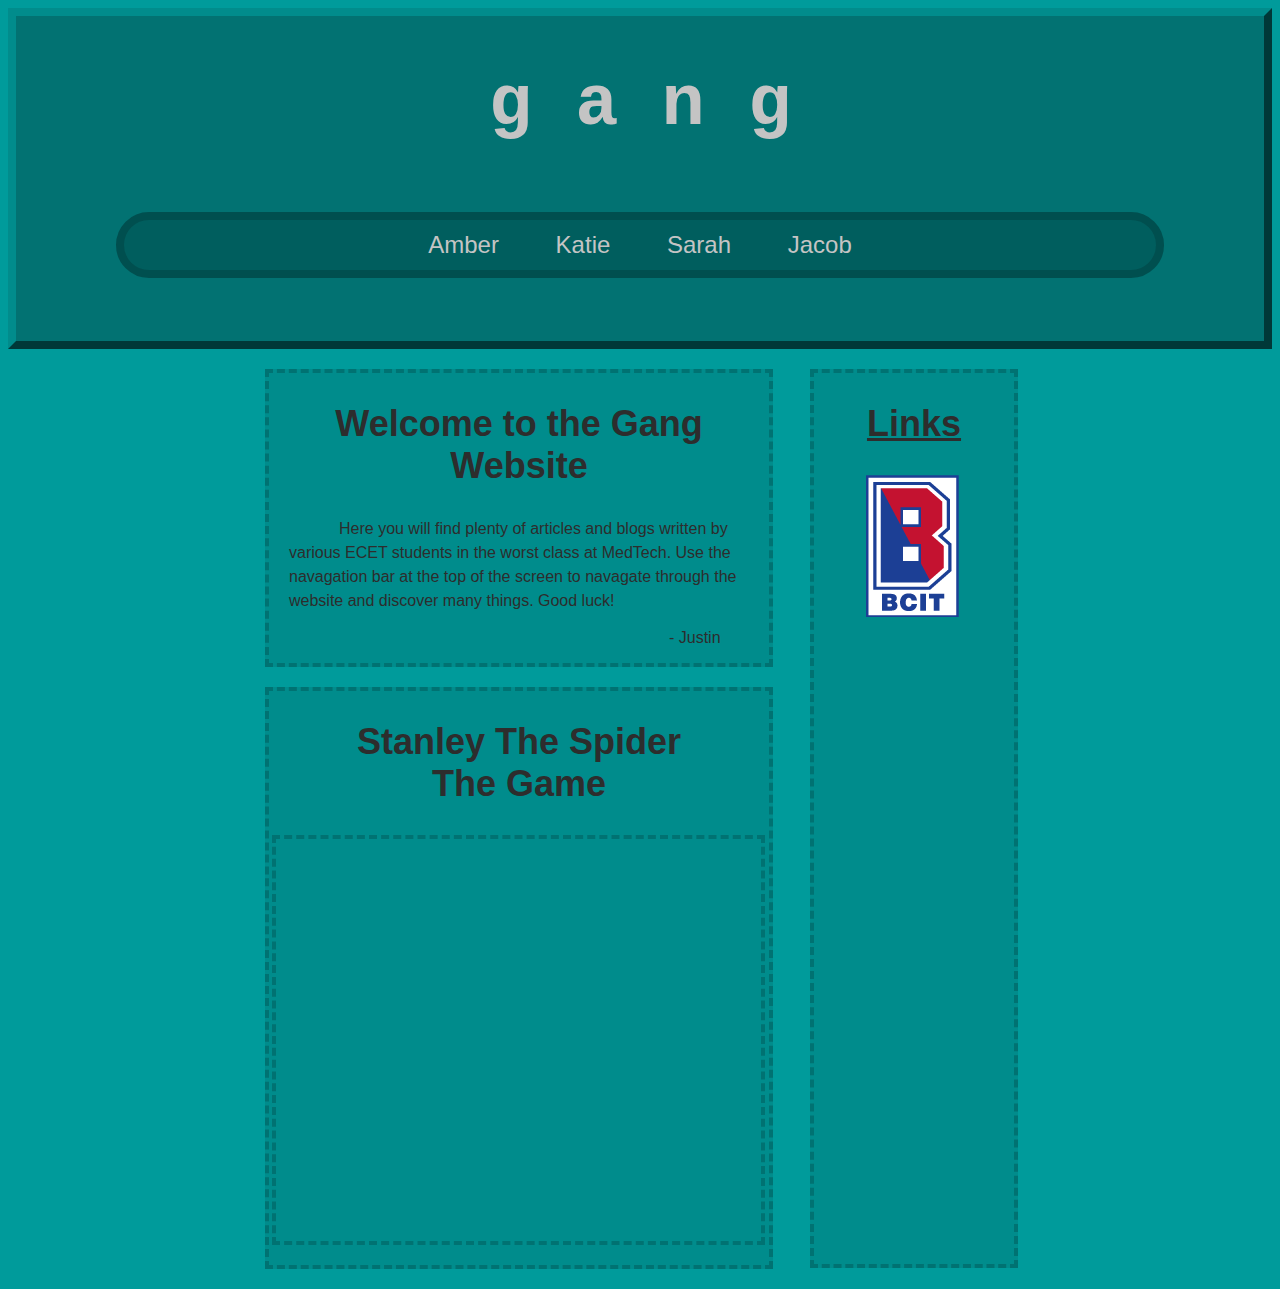
<file: index.html>
<!DOCTYPE html>
<html>
<head>
<meta charset="utf-8">
<link rel="stylesheet" type="text/css" href="style.css">
</head>
<body>

<section class="header">
<a href="index.html"><h1>g a n g</h1></a>
<br>
<section class="subheader">
<a href="amber.html">Amber</a> 
<a href="katie.html">Katie</a> 
<a href="sarah.html">Sarah</a>
<a href="greg.html">Jacob</a>
</section>
</section>


<!-- content container -->

<section class="page">


<section class="bodysection" id="contentmoveleft">
<p class="p1header">
<h2 >Welcome to the Gang <br> Website</h2>
</p>
<section class="welcome">
<p class="p1">
Here you will find plenty of articles and blogs written by various ECET students in the worst class at MedTech. Use the navagation bar at the top of the screen to navagate through the website and discover many things. Good luck!
<br><section class="signature">- Justin</section>
</p>
</section>
</section>


<section class="bodysection" id="contentmoveleft">
<p class="p1header">
<h2>Stanley The Spider <br> The Game</h2>
</p>
<section>
<p>
<iframe class="game" src="https://scratch.mit.edu/projects/225161452/embed" allowtransparency="true" width="485" height="402" scrolling="no" allowfullscreen></iframe>
</p>
</section>
</section>


<section class="sidebar">
<p class="p1header">
<h2 style="text-decoration:underline;">Links</h2>
</p>
<p class="p1">
<a href="http://www.bcit.cc"><img id="sideimg" style="position:relative;left:32px" src="bcit-logo.png"></img></a>
</p>
</section>
</section>


</section>



</body>
</html>
</file>
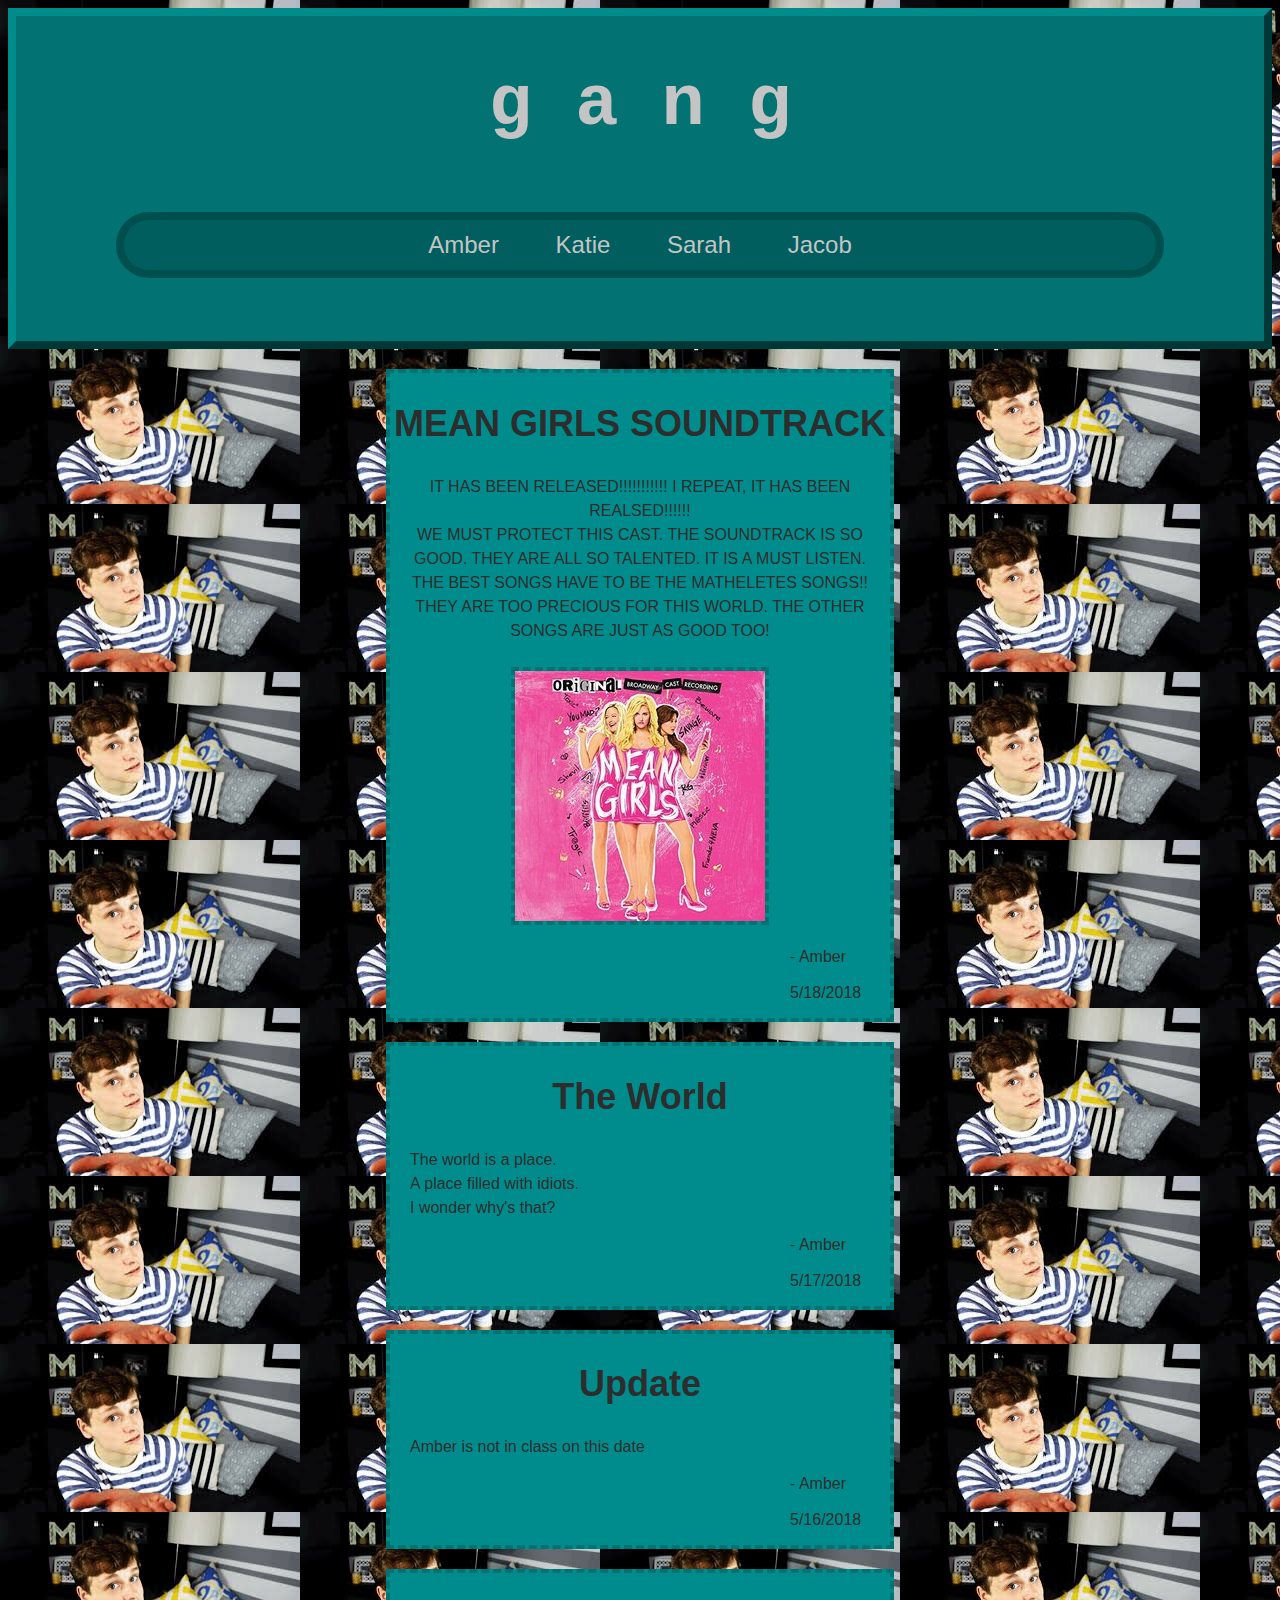
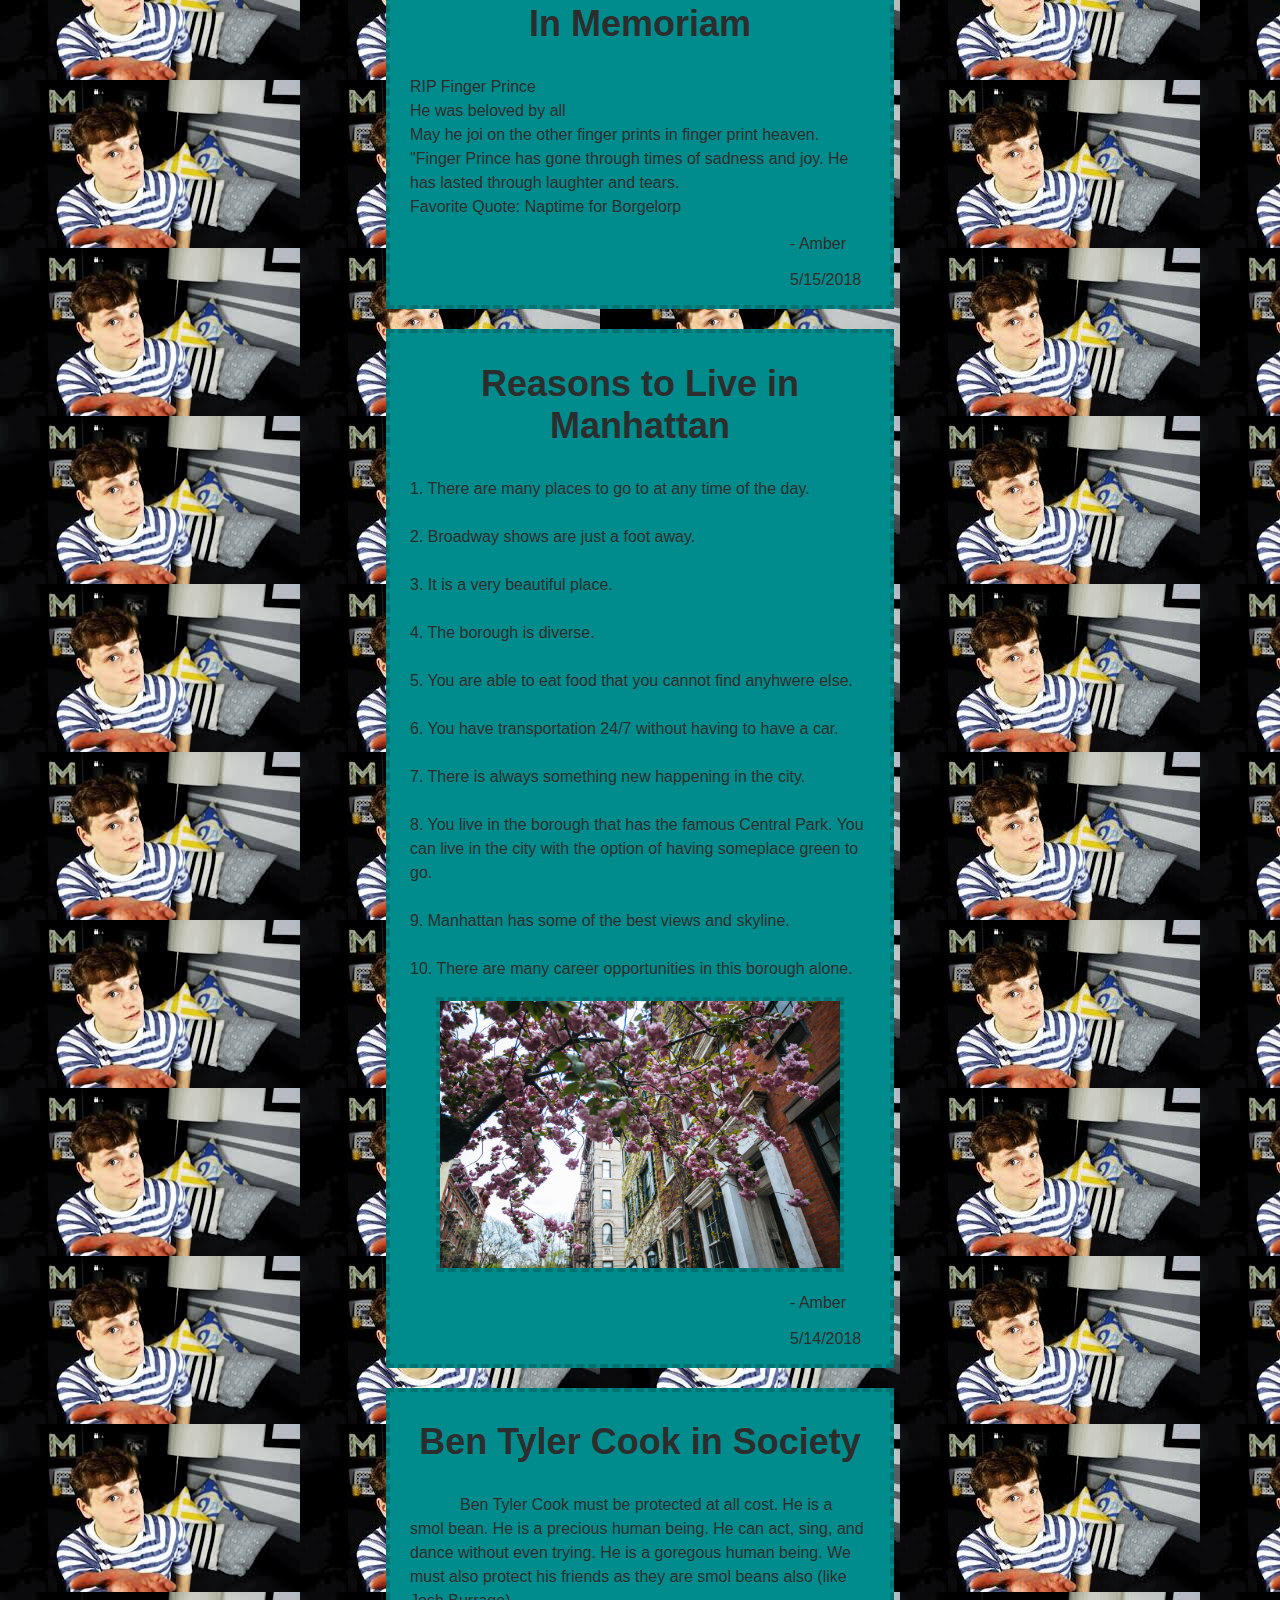
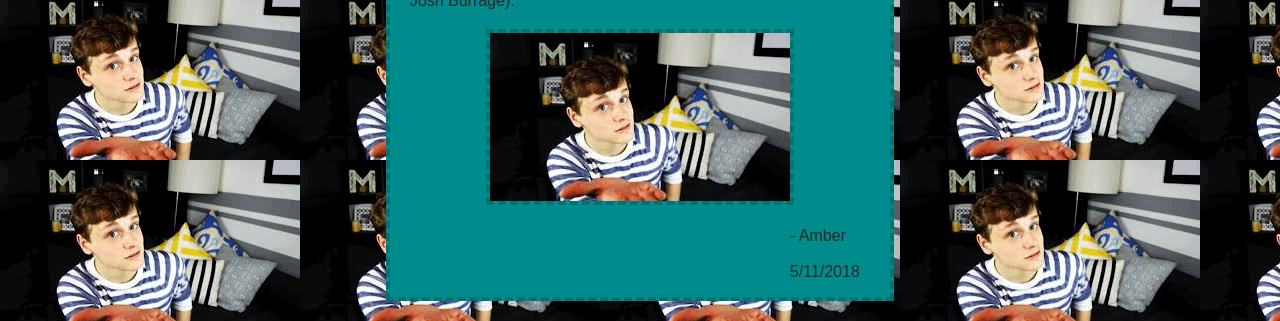
<file: amber.html>
<!DOCTYPE html>
<html>
<head>
<meta charset="utf-8">
<link rel="stylesheet" type="text/css" href="style.css">
</head>
<body id="amber">

<section class="header">
<a href="index.html"><h1>g a n g</h1></a>
<br>
<section class="subheader">
<a href="amber.html">Amber</a> 
<a href="katie.html">Katie</a> 
<a href="sarah.html">Sarah</a>
<a href="greg.html">Jacob</a>
</section>
</section>


<section class="bodysection">
<p class="p1header">
<h2>
MEAN GIRLS SOUNDTRACK
</h2>
</p>
<p class="p1" id="centered">
IT HAS BEEN RELEASED!!!!!!!!!!! I REPEAT, IT HAS BEEN REALSED!!!!!! <br>
WE MUST PROTECT THIS CAST. THE SOUNDTRACK IS SO GOOD. THEY ARE ALL SO TALENTED. IT IS A MUST LISTEN. 
THE BEST SONGS HAVE TO BE THE MATHELETES SONGS!! THEY ARE TOO PRECIOUS FOR THIS WORLD.
THE OTHER SONGS ARE JUST AS GOOD TOO!<br></br>
<a href="https://youtu.be/7aISN4eWvnw"><img src="DOTHISTHING.jpg" class="img"></img></a>
<br><section class="signature">- Amber</section>
<br><section class="date">5/18/2018</section>
</p>
</section>


<section class="bodysection">
<p class="p1header">
<h2>
The World
</h2>
</p>
<p class="p1">
The world is a place.
<br>
A place filled with idiots.
<br>
I wonder why's that?



<br><section class="signature">- Amber</section>
<br><section class="date">5/17/2018</section>
</p>
</section>

<section class="bodysection">
<p class="p1header">
<h2>Update</h2>
</p>
<p class="p1">
Amber is not in class on this date
<br><section class="signature">- Amber</section>
<br><section class="date">5/16/2018</section>
</p>
</section>

<section class="bodysection">
<p class="p1header">
<h2>In Memoriam</h2>
</p>
<p class="p1">
RIP Finger Prince<br>
He was beloved by all<br>
May he joi on the other finger prints in finger print heaven. <br>
"Finger Prince has gone through times of sadness and joy. He has lasted through laughter and tears.<br>
Favorite Quote: Naptime for Borgelorp
<br><section class="signature">- Amber</section>
<br><section class="date">5/15/2018</section>
</p>
</section>

<section class="bodysection">
<p class="p1header">
<h2>Reasons to Live in Manhattan</h2>
</p>
<p class="p1">
1. There are many places to go to at any time of the day.
<br></br>
2. Broadway shows are just a foot away.
<br></br>
3. It is a very beautiful place.
<br></br>
4. The borough is diverse.
<br></br>
5. You are able to eat food that you cannot find anyhwere else.
<br></br>
6. You have transportation 24/7 without having to have a car.
<br></br>
7. There is always something new happening in the city.
<br></br>
8. You live in the borough that has the famous Central Park. You can live in the city with the option of having someplace green to go.
<br></br>
9. Manhattan has some of the best views and skyline.
<br></br>
10. There are many career opportunities in this borough alone.
<center><img width="400px" class="img" src="manhattan.jpg"></img></center>
<br><section class="signature">- Amber</section>
<br><section class="date">5/14/2018</section>
</p>
</section>

<section class="bodysection">
<p class="p1header">
<h2>Ben Tyler Cook in Society</h2>
</p>
<p style="text-indent: 50px;" class="p1">
Ben Tyler Cook must be protected at all cost. 
He is a smol bean. He is a precious human being. 
He can act, sing, and dance without even trying. 
He is a goregous human being.
We must also protect his friends as they are smol beans also (like Josh Burrage).
<center><img class="img" src="bean.jpg"></img></center>
<br><section class="signature">- Amber</section>
<br><section class="date">5/11/2018</section>
</p>
</section>


</body>
</html>
</file>
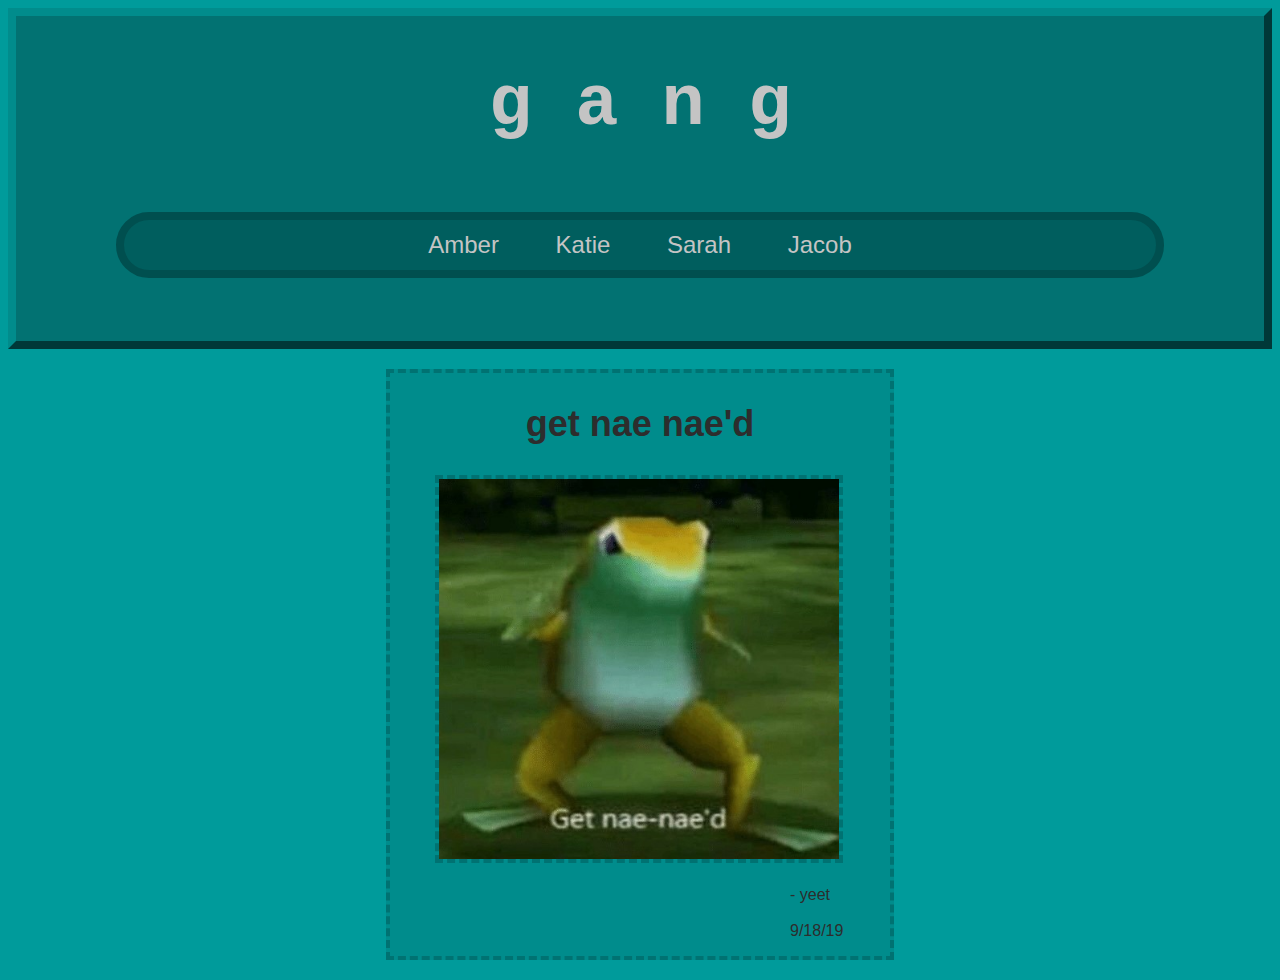
<file: greg.html>
<!DOCTYPE html>
<html>
<head>
<meta charset="utf-8">
<link rel="stylesheet" type="text/css" href="style.css">
</head>
<body>

<section class="header">
<a href="index.html"><h1>g a n g</h1></a>
<br>
<section class="subheader">
<a href="amber.html">Amber</a> 
<a href="katie.html">Katie</a> 
<a href="sarah.html">Sarah</a>
<a href="greg.html">Jacob</a>
</section>
</section>

<section class="bodysection">
<p class="p1header"><h2>get nae nae'd</h2></p>
<p class="p1" style="text-indent:25px;"><img src="nae.jpg" class="img" id="mlmr" width="400px">
<section class="signature">- yeet</section>
<br><section class="date">9/18/19</section>
</p>
</section>

</body>
</html>
</file>
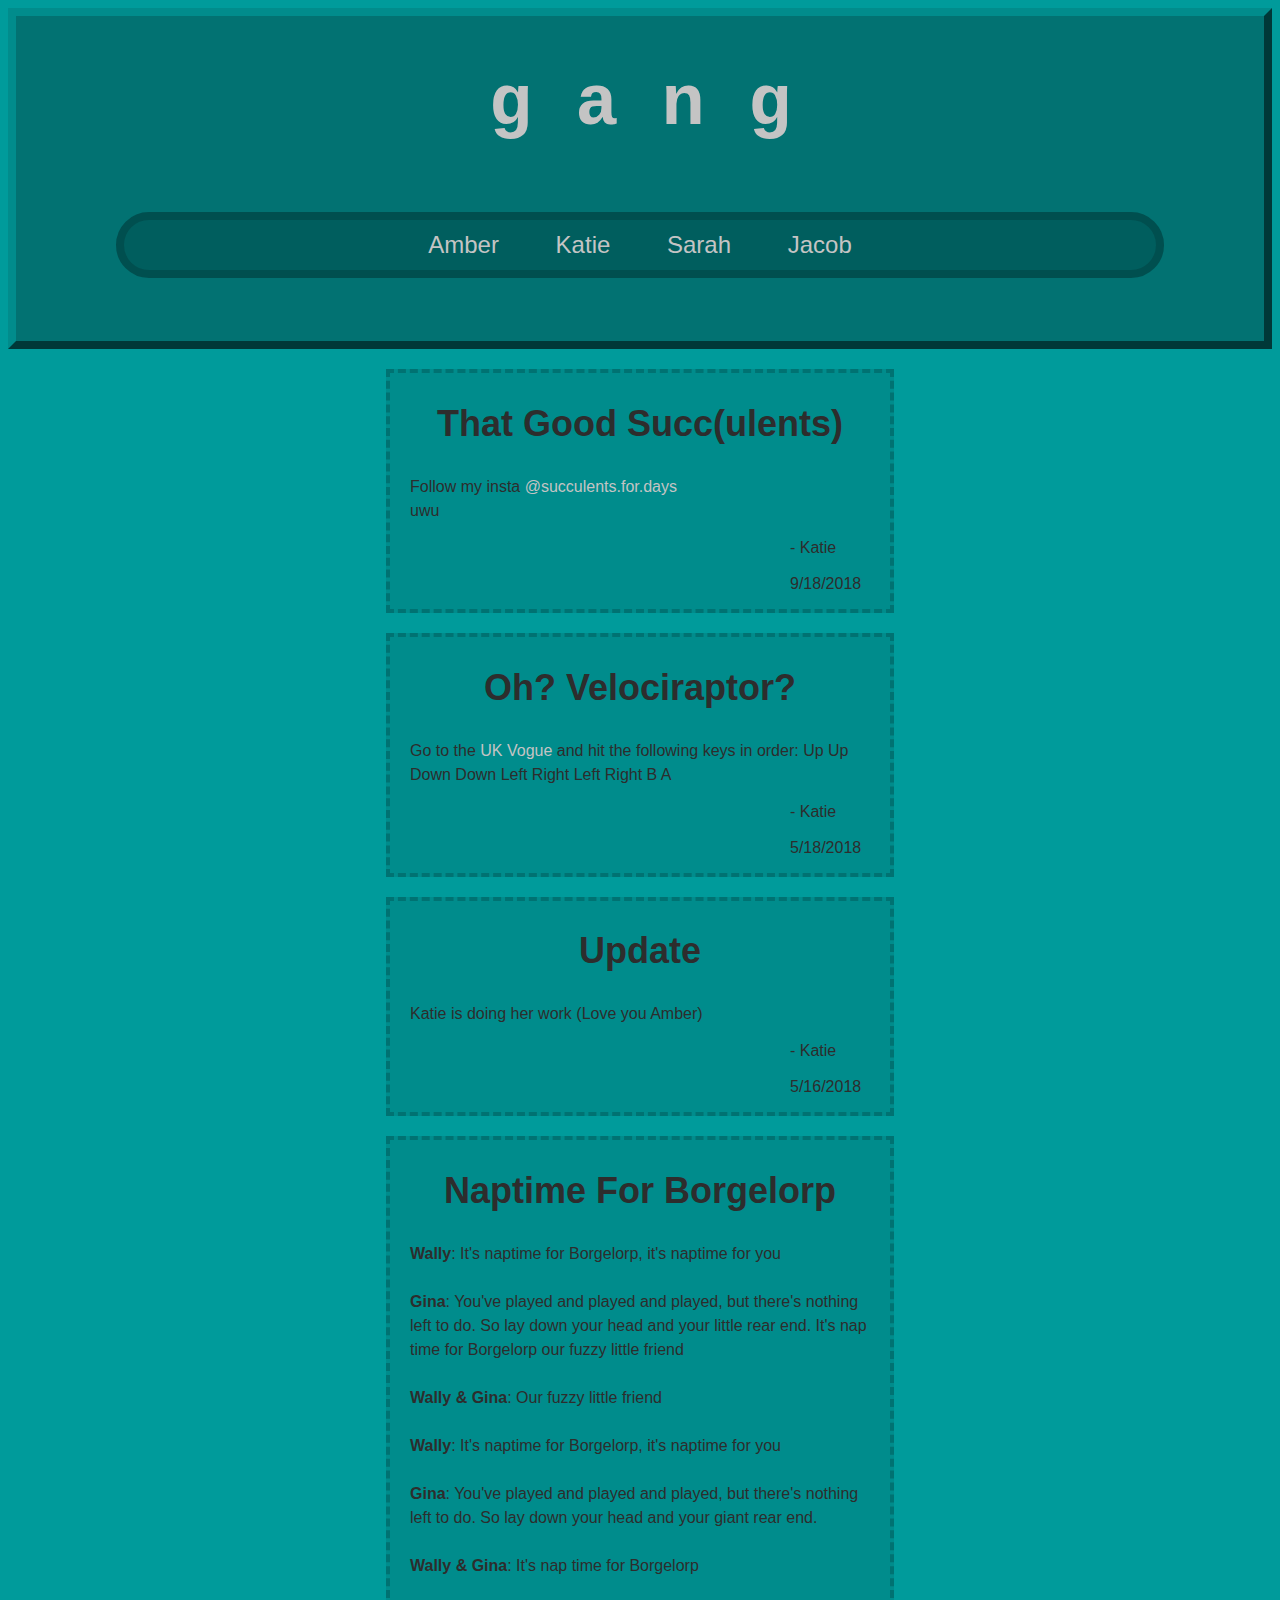
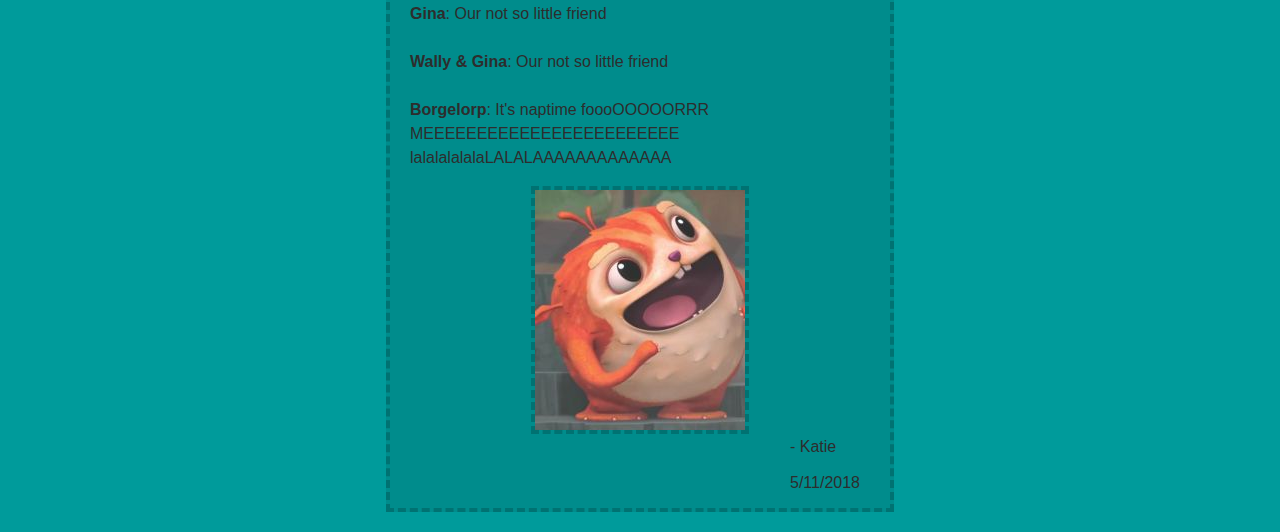
<file: katie.html>
<!DOCTYPE html>
<html>
<head>
<meta charset="utf-8">
<link rel="stylesheet" type="text/css" href="style.css">
</head>
<body>

<section class="header">
<a href="index.html"><h1>g a n g</h1></a>
<br>
<section class="subheader">
<a href="amber.html">Amber</a> 
<a href="katie.html">Katie</a> 
<a href="sarah.html">Sarah</a>
<a href="greg.html">Jacob</a>
</section>
</section>

<section class="bodysection">
<p class="p1header">
<h2>
That Good Succ(ulents)
</h2>
</p>
<p class="p1">
Follow my insta <a class="animation" href="https://www.instagram.com/succulents.for.days">@succulents.for.days</a> <br> uwu
<br><section class="signature">- Katie</section>
<br><section class="date">9/18/2018</section>
</p>
</section>

<section class="bodysection">
<p class="p1header">
<h2>
Oh? Velociraptor?
</h2>
</p>
<p class="p1">
Go to the <a href="http://www.vogue.co.uk/" >UK Vogue</a> and hit the following keys in order:
Up Up
Down Down
Left Right
Left Right
B A 

<br><section class="signature">- Katie</section>
<br><section class="date">5/18/2018</section>
</p>
</section>

<section class="bodysection">
<p class="p1header">
<h2>Update</h2>
</p>
<p class="p1">
Katie is doing her work (Love you Amber)
<br><section class="signature">- Katie</section>
<br><section class="date">5/16/2018</section>
</p>
</section>

<section class="bodysection">
<p class="p1header">
<h2 class="animation"><b>Naptime For Borgelorp</b></h2>
</p>
<p class="p1">
<b>Wally</b>: It's naptime for Borgelorp, it's naptime for you 
<br></br>
<b>Gina</b>: You've played and played and played, but there's nothing left to do. So lay down your head and your little rear end. It's nap time for Borgelorp our fuzzy little friend
<br></br>
<b>Wally & Gina</b>: Our fuzzy little friend
<br></br>
<b>Wally</b>: It's naptime for Borgelorp, it's naptime for you
<br></br>
<b>Gina</b>: You've played and played and played, but there's nothing left to do. So lay down your head and your giant rear end.
<br></br>
<b>Wally & Gina</b>: It's nap time for Borgelorp
<br></br>
<b>Gina</b>: Our not so little friend
<br></br>
<b>Wally & Gina</b>: Our not so little friend
<br></br>
<b>Borgelorp</b>: It's naptime foooOOOOORRR MEEEEEEEEEEEEEEEEEEEEEEEE lalalalalalaLALALAAAAAAAAAAAAA
<center><a href="http://wallykazam.wikia.com/wiki/Namptime_for_Borgelorp_(song)"><img class="img" src="borg.jpg"></img></a></center>
<section class="signature">- Katie</section>
<br><section class="date">5/11/2018</section>
</p>
</section>



</body>
</html>
</file>
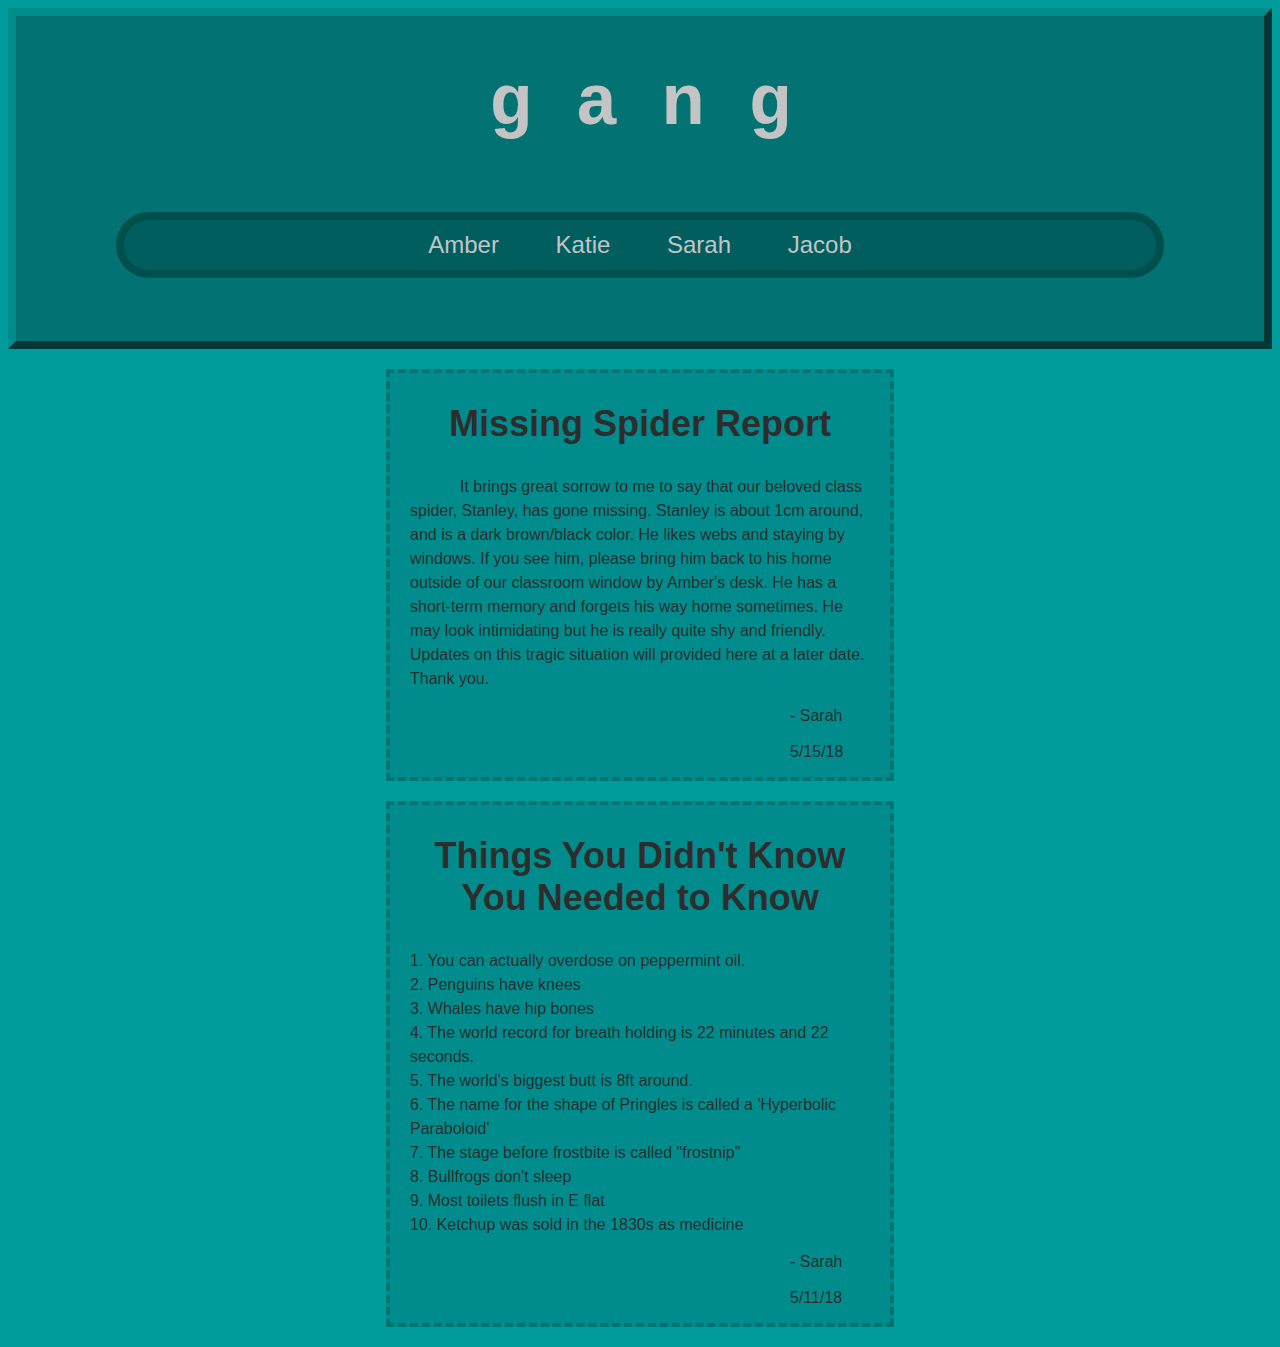
<file: sarah.html>
<!DOCTYPE html>
<html>
<head>
<meta charset="utf-8">
<link rel="stylesheet" type="text/css" href="style.css">
</head>
<body>

<section class="header">
<a href="index.html"><h1>g a n g</h1></a>
<br>
<section class="subheader">
<a href="amber.html">Amber</a> 
<a href="katie.html">Katie</a> 
<a href="sarah.html">Sarah</a>
<a href="greg.html">Jacob</a>
</section>
</section>

<section class="bodysection">
<p class="p1header"><h2>Missing Spider Report</h2></p>
<p class="p1" style="text-indent:50px;">It brings great sorrow to me to say that our beloved class spider, Stanley, has gone missing. Stanley is about 1cm around, and is a dark brown/black color. He likes webs and staying by windows. If you see him, please bring him back to his home outside of our classroom window by Amber's desk. He has a short-term memory and forgets his way home sometimes. He may look intimidating but he is really quite shy and friendly. Updates on this tragic situation will provided here at a later date. Thank you. <br>
<section class="signature">- Sarah</section>
<br><section class="date">5/15/18</section>
</p>
</section>

<section class="bodysection">
<p class="p1header"><h2>Things You Didn't Know <br>You Needed to Know</h2></p>
<p class="p1">1. You can actually overdose on peppermint oil. <br> 
2. Penguins have knees <br> 
3. Whales have hip bones <br> 
4. The world record for breath holding is 22 minutes and 22 seconds. <br>
5. The world's biggest butt is 8ft around. <br>
6. The name for the shape of Pringles is called a 'Hyperbolic Paraboloid' <br>
7. The stage before frostbite is called "frostnip" <br> 
8. Bullfrogs don't sleep <br> 
9. Most toilets flush in E flat <br>
10. Ketchup was sold in the 1830s as medicine <br>
<section class="signature">- Sarah</section>
<br><section class="date">5/11/18</section>
</p>
</section>

</body>
</html>
</file>
<file: style.css>
body{
background-color:#009b9b;
margin-bottom: 20px;
}

@keyframes colorchange {

0% {color:red;}
20% {color:purple;}
40% {color:blue;}
60% {color:green;}
80% {color:yellow;}
100% {color:red;}

}

.animation{
animation-name: colorchange;
animation-duration: 4s;
animation-iteration-count: infinite;
text-align: center;
}

h1{
text-align:center;
font-size:72px;
}

h2{
text-align:center;
font-size:36px;
font-family:Arial;
color:#2d2d2d;
}

.header{
background:#027272;
font-family:Courier;
color: #c4c4c4;
text-align: center;
border-style: outset;
border-width: 8px;
border-color:#018c8c;
height:325px;
}

a:link{
color:#c4c4c4;
text-decoration:none;
}


a:visited{
color:#c4c4c4;
text-decoration:none;
}

a:hover{
color:#8abdce;
text-decoration:none;
}

a:active{
color:#cec989;
text-decoration:none;
}

.subheader{
font-family:arial;
font-size:24px;
line-height:50px;
word-spacing:50px;
border-style:solid;
border-width:8px;
border-radius:50px;
height:50px;
border-color:#004f4f;
background:#005e5e;
text-align: center;
margin-bottom:50px;
margin-left:100px;
margin-right:100px;
}

.bodysection{
margin-left:auto;
margin-right:auto;
margin-top:20px;
width: 500px;
border-style: dashed;
border-width: 4px;
border-color: #007272;
background: #008c8c;

}

#testheight{
height:1000px
}

.sidebar{
margin-right:auto;
margin-left: 20px;
margin-top:20px;
width:200px;
border-style: dashed;
border-width: 4px;
border-color: #007272;
background: #008c8c;
height:99%;
position:absolute;
right:30%;
left:70%;
top:-20px;
}

/*Content container css*/
.page{
width:750px;
margin-left:auto;
margin-right:auto;
position:relative;
}

/*Used to move content over so that sidebar fits*/
#contentmoveleft{
margin-right:260px;
}

.video{
border-style: dashed;
border-width: 4px;
border-color: #007272;
}

#centered{
text-align:center;
}


.welcome{
text-indent:50px;
}

.p1header{
text-align: center;
}

.p1{
margin-left:20px;
margin-right:20px;
color:#2d2d2d;
font-family:arial;
line-height:1.5;
}

.img{
border-style: dashed;
border-width: 4px;
border-color: #007272;
}

#sideimg{
position:;
}

.signature{
text-indent:400px;
color:#2d2d2d;
font-family:arial;
}

.date{
text-indent:400px;
color:#2d2d2d;
font-family:arial;
}

#amber{
background-image:url("bean.jpg");
}

.game{
border-style: dashed;
border-width: 4px;
border-color: #007272;
margin-left: 3px;
}

#mlmr{
margin-left:auto;
margin-right:auto;
}
</file>
